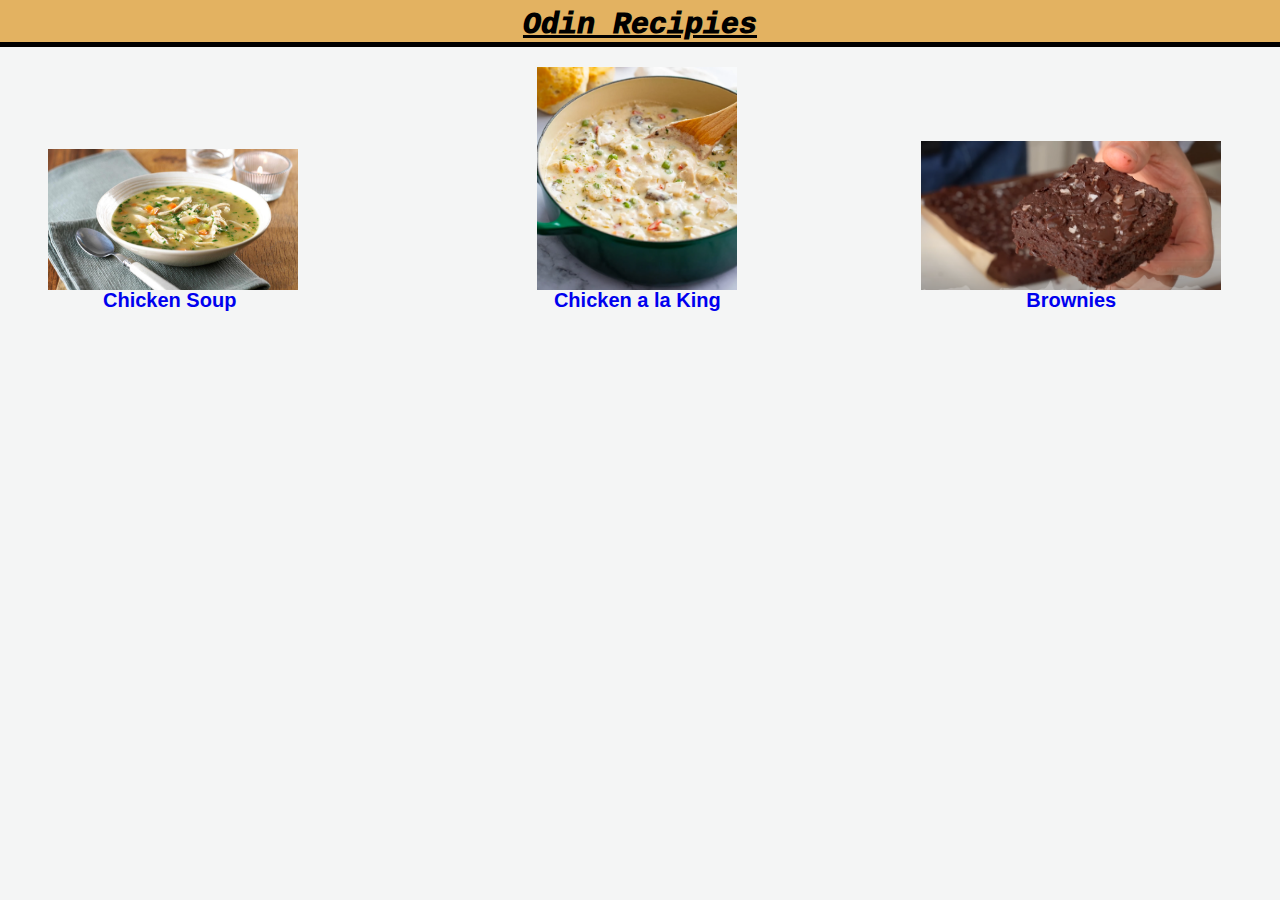
<file: index.html>
<!DOCTYPE html>
    <html lang="en">

        <head>
            <meta charset="UTF-8">
            <title>Odin Recipies</title>
            <link rel="stylesheet" href="style.css">
        </head>

        <body>
            <h1 class="header-main" id="home-title">Odin Recipies</h1>

            <div>
                <img class="home-pic" id="chicken-pic" src="images/chicken-soup.jpg" alt="A bowl of chicken soup" height="250" width="400">


                <img class="home-pic" id="la-king-pic" src="images/chicken-a-la-king.webp" alt="A pan filled with chicken a la king with a wooden spoon in it" height="300" width="280">


                <img class="home-pic" id="brownie-pic" src="images/best-brownies.png" alt="A brownie being held up to the camera, with more of the same brownies in the background" height="250" width="450">
            </div>

            
            <p class="recipies recipies-temp">

                <a id="chicken-link" href="recipies/chicken-soup.html">Chicken Soup</a>

                <a id="la-king-link" href="recipies/chicken-a-la-king.html">Chicken a la King</a>

                <a id="brownie-link" href="recipies/brownies.html">Brownies</a>

            </p>
    
        </body>

    </html>
</file>
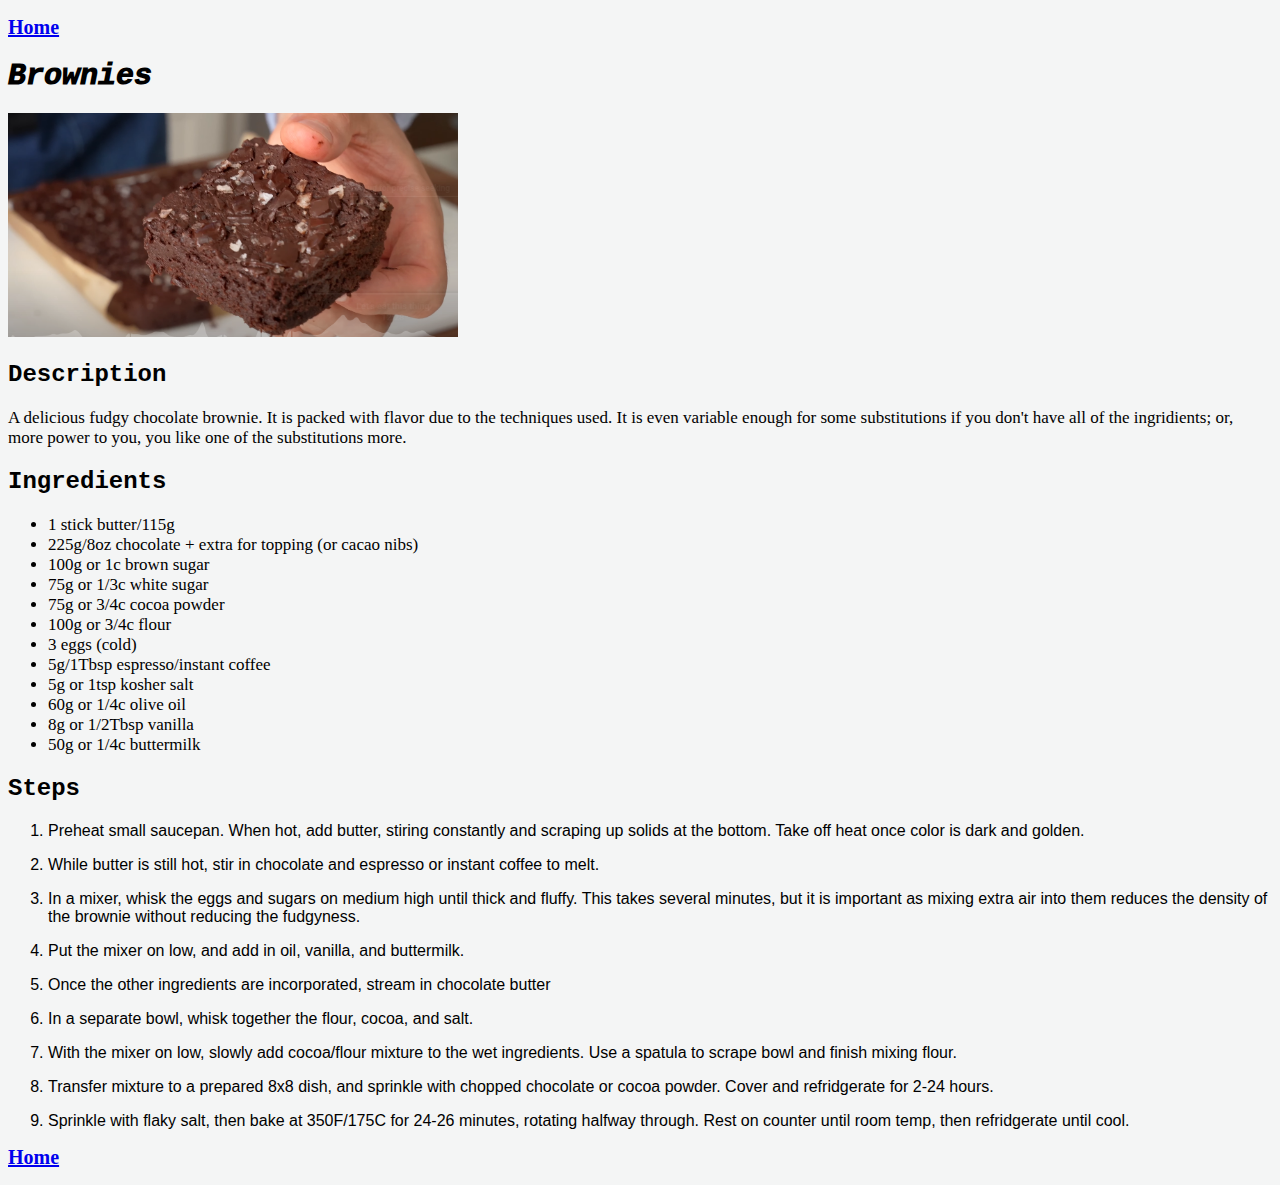
<file: recipies/brownies.html>
<!DOCTYPE html>
    <html lang="en">
        <head>
            <meta charset="UTF-8">
            <title>Brownies</title>
            <link rel="stylesheet" href="../style.css">
        </head>

        <body>
            <p><a class="Home" href="../index.html">Home</a></p>
            <h1 class="header-main">Brownies</h1>
            <p><img class="recipie-pic" id="brownie-pic" src="../images/best-brownies.png" alt="A brownie being held up to the camera, with more of the same brownies in the background" height="250" width="450"></p>

            <h2 class="header">Description</h2>
            <p class="description">A delicious fudgy chocolate brownie. It is packed with flavor due to the techniques used. It is even variable enough for some substitutions if you don't have all of the ingridients; or, more power to you, you like one of the substitutions more.</p>

            <h2 class="header">Ingredients</h2>
            <ul class="ingredients">
                <li>1 stick butter/115g</li> 
                <li>225g/8oz chocolate + extra for topping (or cacao nibs)</li> 
                <li>100g or 1c brown sugar</li>
                <li>75g or 1/3c white sugar</li>
                <li>75g or 3/4c cocoa powder</li>
                <li>100g or 3/4c flour</li> 
                <li>3 eggs (cold)</li> 
                <li>5g/1Tbsp espresso/instant coffee</li>
                <li>5g or 1tsp kosher salt</li> 
                <li>60g or 1/4c olive oil</li>
                <li>8g or 1/2Tbsp vanilla</li>
                <li>50g or 1/4c buttermilk</li>


            </ul>

            <h2 class="header">Steps</h2>
            <ol class="steps">
                <li>Preheat small saucepan. When hot, add butter, stiring constantly 
                    and scraping up solids at the bottom. Take off heat once color is dark 
                    and golden.</li>
                <p></p>
                <li>While butter is still hot, stir in chocolate and espresso or instant coffee to melt.</li>
                <p></p>   
                <li>In a mixer, whisk the eggs and sugars on medium high until thick 
                    and fluffy. This takes several minutes, but it is important as mixing extra 
                    air into them reduces the density of the brownie without reducing the fudgyness.</li>
                <p></p>
                <li>Put the mixer on low, and add in oil, vanilla, and buttermilk.</li>
                <p></p>
                <li>Once the other ingredients are incorporated, 
                    stream in chocolate butter</li>
                <p></p>    
                <li>In a separate bowl, whisk together the flour, cocoa, and salt.</li>
                <p></p>
                <li>With the mixer on low, slowly add cocoa/flour mixture to the 
                    wet ingredients. Use a spatula to scrape bowl and finish mixing flour.</li>
                <p></p>
                <li>Transfer mixture to a prepared 8x8 dish, and sprinkle with 
                    chopped chocolate or cocoa powder. Cover and refridgerate for 2-24 hours.</li>
                <p></p>
                <li>Sprinkle with flaky salt, then bake at 350F/175C for 24-26 minutes, 
                    rotating halfway through. Rest on counter until room temp, 
                    then refridgerate until cool.</li>
                


            </ol>
            
            <p><a class="Home" href="../index.html">Home</a></p>
        </body>

    </html>
</file>
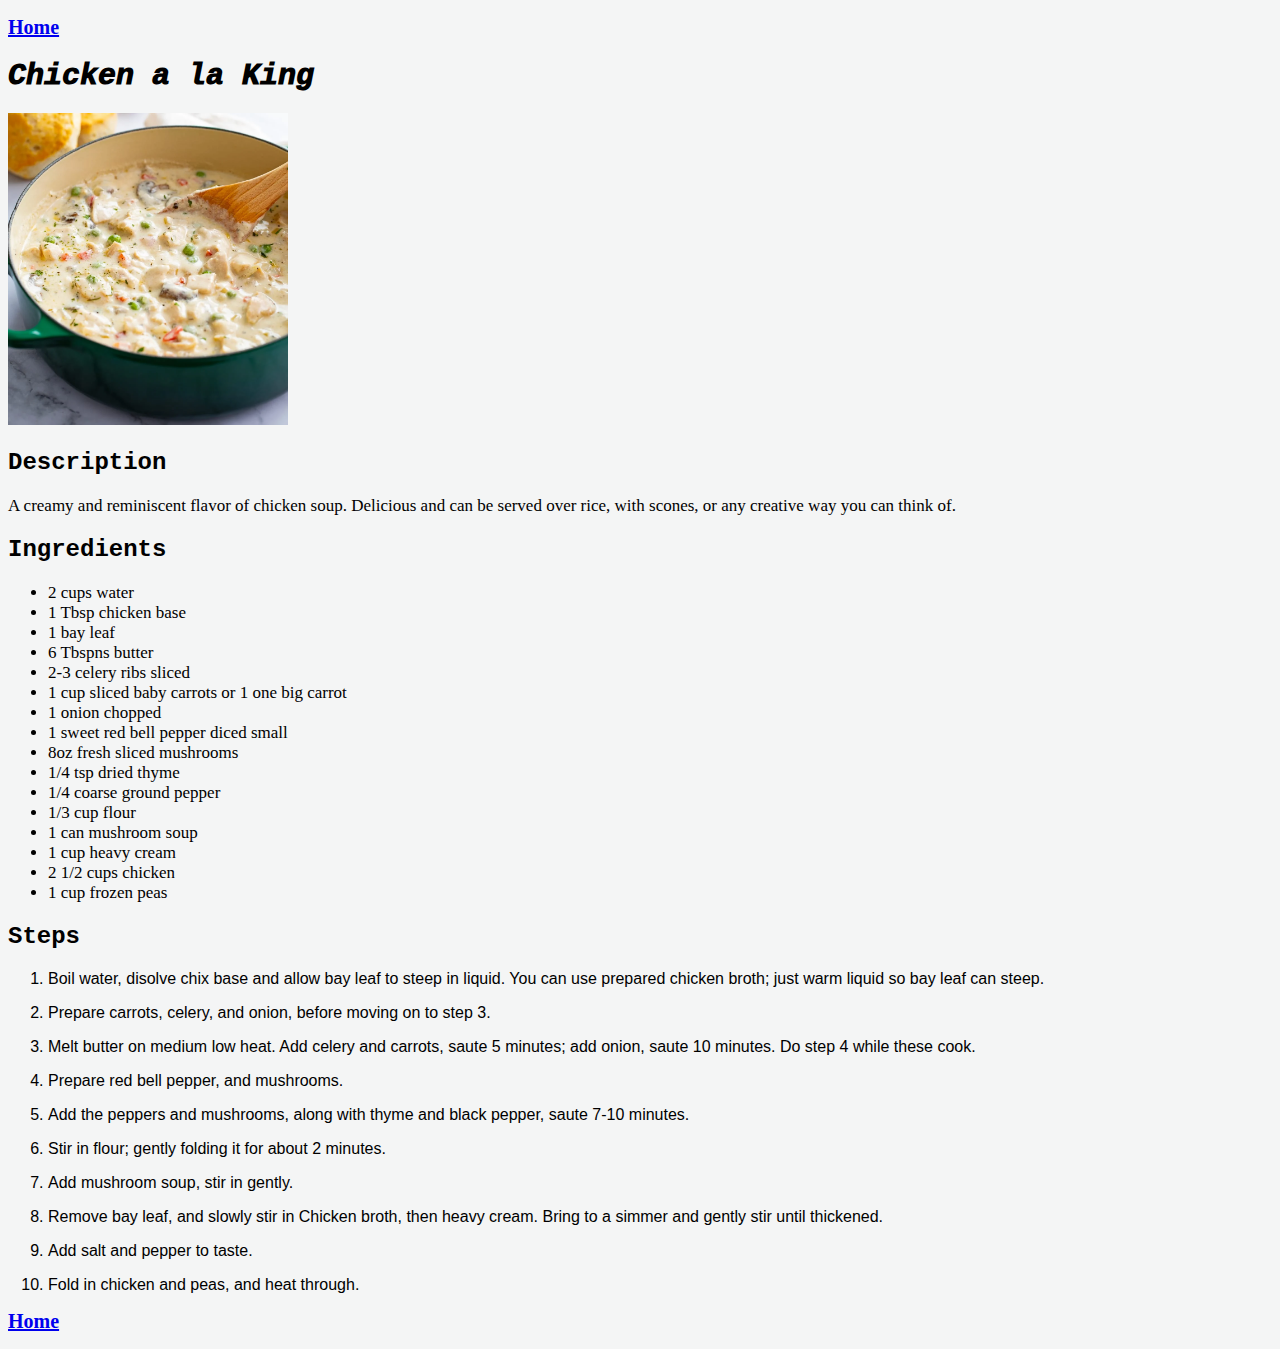
<file: recipies/chicken-a-la-king.html>
<!DOCTYPE html>
    <html lang="en">
        <head>
            <meta charset="UTF-8">
            <title>Chicken-a-la-King</title>
            <link rel="stylesheet" href="../style.css">
        </head>

        <body>
            <p><a class="Home" href="../index.html">Home</a></p>
            <h1 class="header-main">Chicken a la King</h1>
            <p><img class="recipie-pic" id="la-king-pic" src="../images/chicken-a-la-king.webp" alt="A pan filled with chicken a la king with a wooden spoon in it" height="300" width="280"></p>

            <h2 class="header">Description</h2>
            <p class="description">A creamy and reminiscent flavor of chicken soup. Delicious and can be served over rice, with scones, or any creative way you can think of.</p>

            <h2 class="header">Ingredients</h2>
            <ul class="ingredients">
                <li>2 cups water</li>
                <li>1 Tbsp chicken base</li>
                <li>1 bay leaf</li>
                <li>6 Tbspns butter</li>
                <li>2-3 celery ribs sliced</li>
                <li>1 cup sliced baby carrots or 1 one big carrot</li>
                <li>1 onion chopped</li>
                <li>1 sweet red bell pepper diced small</li>
                <li>8oz fresh sliced mushrooms</li>
                <li>1/4 tsp dried thyme</li>
                <li>1/4 coarse ground pepper</li>
                <li>1/3 cup flour</li>
                <li>1 can mushroom soup</li>
                <li>1 cup heavy cream</li>
                <li>2 1/2 cups chicken</li>
                <li>1 cup frozen peas</li>


            </ul>

            <h2 class="header">Steps</h2>
            <ol class="steps">
                <li>Boil water, disolve chix base and allow bay leaf to steep in liquid. You can use prepared chicken broth; just warm liquid so bay leaf can steep.</li>
                <p></p>
                <li>Prepare carrots, celery, and onion, before moving on to step 3.</li>
                <p></p>
                <li>Melt butter on medium low heat. Add celery and carrots, saute 5 minutes; add onion, saute 10 minutes. Do step 4 while these cook.</li>
                <p></p>
                <li>Prepare red bell pepper, and mushrooms.</li>
                <p></p>
                <li>Add the peppers and mushrooms, along with thyme and black pepper, saute 7-10 minutes.</li>
                <p></p>
                <li>Stir in flour; gently folding it for about 2 minutes.</li>
                <p></p>
                <li>Add mushroom soup, stir in gently.</li>
                <p></p>
                <li>Remove bay leaf, and slowly stir in Chicken broth, then heavy cream. Bring to a simmer and gently stir until thickened.</li>
                <p></p>
                <li>Add salt and pepper to taste.</li>
                <p></p>
                <li>Fold in chicken and peas, and heat through.</li>

            </ol>
            <p><a class="Home" href="../index.html">Home</a></p>
        </body>

    </html>
</file>
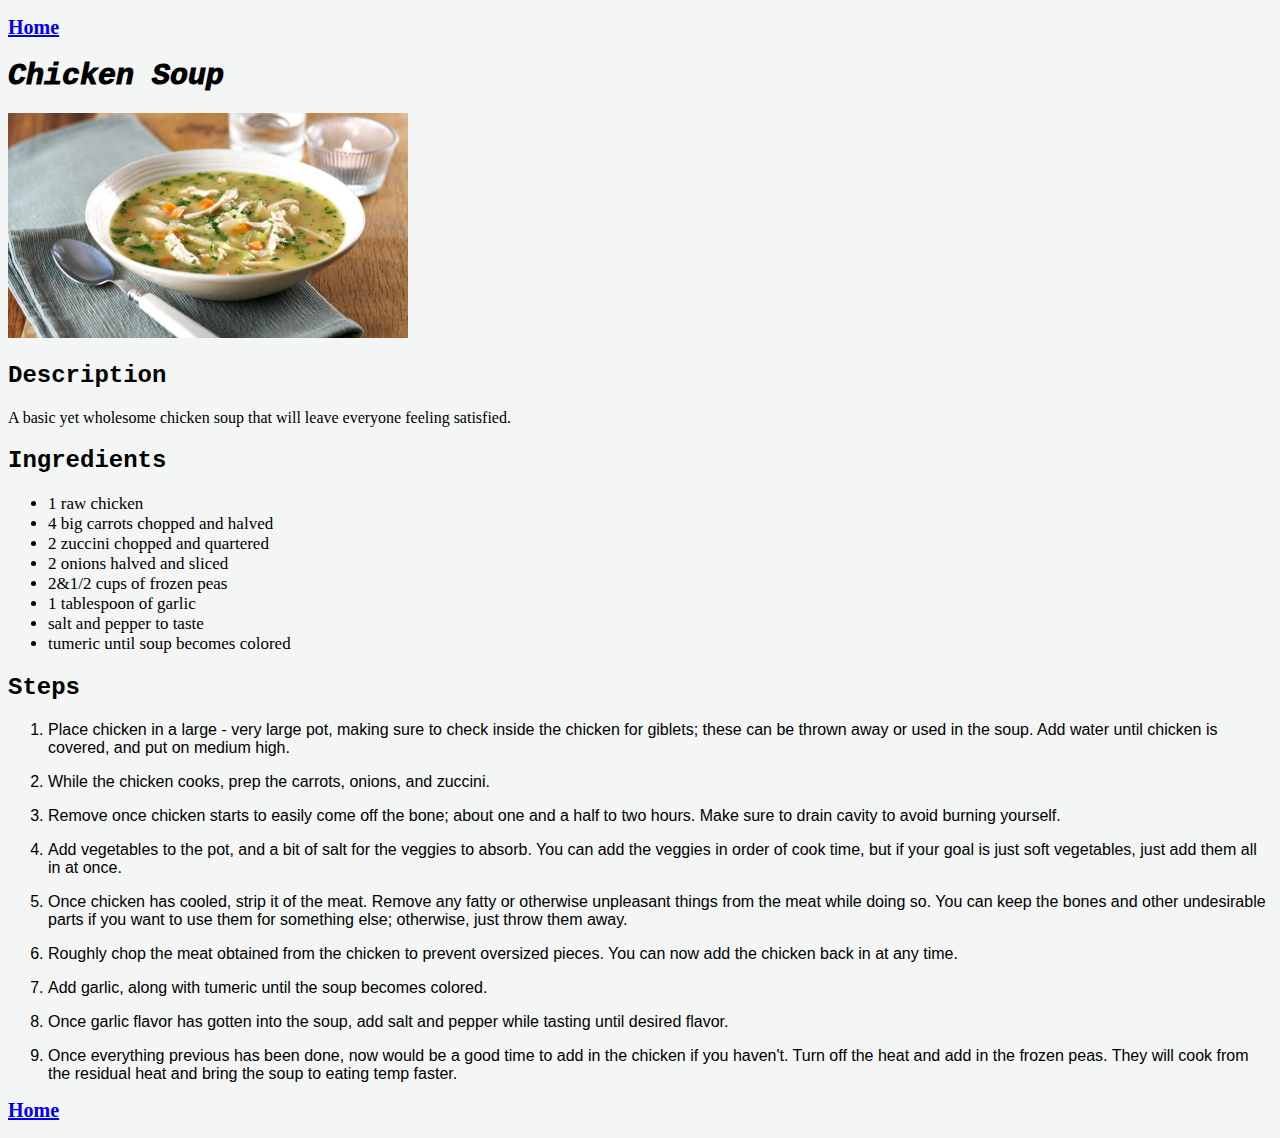
<file: recipies/chicken-soup.html>
<!DOCTYPE html>
    <html lang="en">

        <head>
            <meta charset="UTF-8">
            <title>Chicken Soup</title>
            <link rel="stylesheet" href="../style.css">
        </head>

        <body>
            <p><a class="Home" href="../index.html">Home</a></p>
            <h1 class="header-main">Chicken Soup</h1>
            <p><img class="recipie-pic" id="chicken-pic" src="../images/chicken-soup.jpg" alt="A bowl of chicken soup" height="250" width="400"></p>
            
            <h2 class="header">Description</h2>
            <p>A basic yet wholesome chicken soup that will leave everyone feeling satisfied.</p>

            <h2 class="header">Ingredients</h2>
            <ul class="ingredients">
                <li>1 raw chicken</li>
                <li>4 big carrots chopped and halved</li>
                <li>2 zuccini chopped and quartered</li>
                <li>2 onions halved and sliced</li>
                <li>2&1/2 cups of frozen peas</li>
                <li>1 tablespoon of garlic</li>
                <li>salt and pepper to taste</li>
                <li>tumeric until soup becomes colored</li>


            </ul>

            <h2 class="header">Steps</h2>
            <ol class="steps">
                <li>Place chicken in a large - very large pot, making sure to check inside the chicken for giblets; these can be thrown away or used in the soup. Add water until chicken is covered, and put on medium high.</li>
                <p></p>
                <li>While the chicken cooks, prep the carrots, onions, and zuccini.</li>
                <p></p>
                <li>Remove once chicken starts to easily come off the bone; about one and a half to two hours. Make sure to drain cavity to avoid burning yourself.</li>
                <p></p>
                <li>Add vegetables to the pot, and a bit of salt for the veggies to absorb. You can add the veggies in order of cook time, but if your goal is just soft vegetables, just add them all in at once.</li>
                <p></p>
                <li>Once chicken has cooled, strip it of the meat. Remove any fatty or otherwise unpleasant things from the meat while doing so. You can keep the bones and other undesirable parts if you want to use them for something else; otherwise, just throw them away.</li>
                <p></p>
                <li>Roughly chop the meat obtained from the chicken to prevent oversized pieces. You can now add the chicken back in at any time.</li>
                <p></p>
                <li>Add garlic, along with tumeric until the soup becomes colored.</li>
                <p></p>
                <li>Once garlic flavor has gotten into the soup, add salt and pepper while tasting until desired flavor.</li>
                <p></p>
                <li>Once everything previous has been done, now would be a good time to add in the chicken if you haven't. Turn off the heat and add in the frozen peas. They will cook from the residual heat and bring the soup to eating temp faster.</li>
            </ol>
            
            
            <p><a class="Home" href="../index.html">Home</a></p>
        </body>

    </html>
</file>
<file: style.css>
/*
Start of code that affects everything
*/

html {
    background-color: #f4f5f5;    
    max-width: 100%;
    overflow-x: hidden;
}

.header-main,
.header {
    font-family: Courier, Lucida, monospace;
}

/*
End of code that affects everything
*/

/*
Start of code that exclusively affects home page
*/


.header-main {
    font-size: 30px;
    font-style: italic;
    font-weight: 1000;
}

#home-title {
    text-decoration: underline;
    text-align: center;
    border-color: black;
    margin-left: -20px;
    margin-right: -20px;
    margin-top: -10px;
    padding-top: 10px;
    border-bottom: 5px;
    border-top: 0px;
    border-left: 0px;
    border-right: 0px;
    border-style: solid;
    background-color: #e3b261;

}


.recipies {
    font-family: Arial, Helvetica, sans-serif;
    font-size: 20px;
}

.home-pic#brownie-pic {
    width: 300px;
    height: auto;
    margin-left: 80px;
    margin-right: 40px;
    display:inline-block;
}

.home-pic#la-king-pic {
    width: 200px;
    height: auto;
    margin-left: 115px;
    margin-right: 100px;
    display:inline-block;
}

.home-pic#chicken-pic {
    width: 250px;
    height: auto;
    margin-left: 40px;
    margin-right: 120px;
    display:inline-block;
}

.recipies-temp {
    margin-top: -5px;
    font-weight: 600;
}

#chicken-link,
#la-king-link,
#brownie-link {
    display:inline-block;
    text-decoration: none;
}

#chicken-link {
    margin-left: 95px;
}

#la-king-link {
    margin-left: 312px;
}

#brownie-link {
    margin-left: 300px;
}



/*
End of code that exclusively affects home page
*/


/* 
Start of code that exlusively affects the recipie pages 
*/


.header {font-size: 24px;}

.description {
    font-family: Times, Georgia, serif;
    font-size: 17px;
}

.ingredients {
    font-family: Times, Georgia, serif;
    font-size: 17px;
}

.steps {
    font-family: Arial, Helvetica, sans-serif;
    font-size: 16px;
}

.Home {
    font-family: Times, Georgia, serif;
    font-size: 20px;
    font-weight: 600;
}

.recipie-pic#brownie-pic {
    width: 450px;
    height: auto;
}

.recipie-pic#la-king-pic {
    width: 280px;
    height: auto;
}

.recipie-pic#chicken-pic {
    width: 400px;
    height: auto;
}

/*
End of code that exlusively affects recipie pages
*/
</file>
